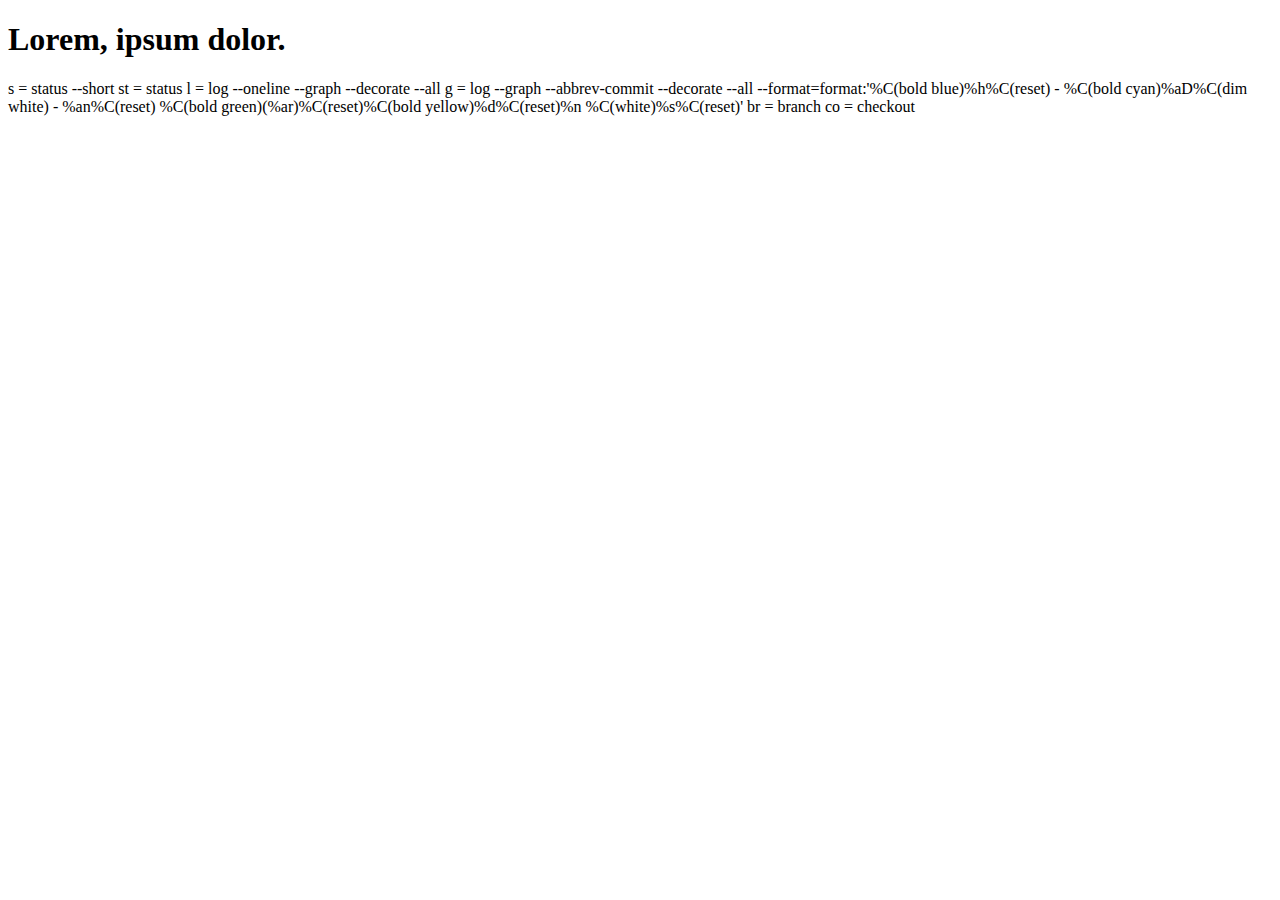
<file: index.html>
<!DOCTYPE html>
<html lang="en">
<head>
    <meta charset="UTF-8">
    <meta http-equiv="X-UA-Compatible" content="IE=edge">
    <meta name="viewport" content="width=device-width, initial-scale=1.0">
    <title>Git + GitHub</title>
</head>
<body>    
    <h1>
        Lorem, ipsum dolor.
    </h1>
    <p>
 s = status --short
st = status
l = log --oneline --graph --decorate --all
g = log --graph --abbrev-commit --decorate --all --format=format:'%C(bold blue)%h%C(reset) - %C(bold cyan)%aD%C(dim white) - %an%C(reset) %C(bold green)(%ar)%C(reset)%C(bold yellow)%d%C(reset)%n %C(white)%s%C(reset)'
br = branch
co = checkout
    </p>
</body>
</html>
</file>
